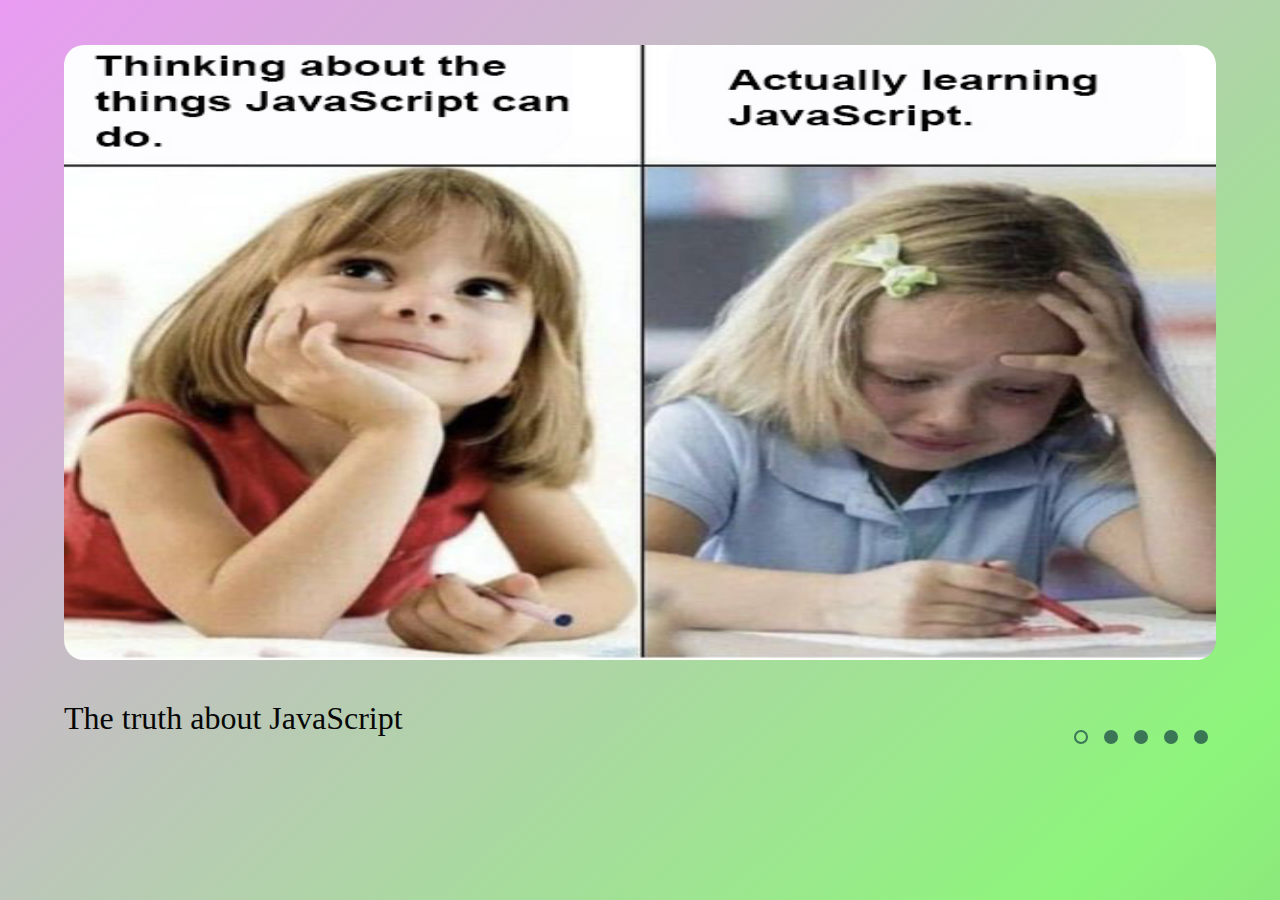
<file: index.html>
<!DOCTYPE html>
<html lang="en">

<head>
    <meta charset="UTF-8" />
    <meta http-equiv="X-UA-Compatible" content="IE=edge" />
    <meta name="viewport" content="width=device-width, initial-scale=1.0" />

    <link rel="shortcut icon" href="./assets/ico/favicon.ico" type="image/x-icon" />
    <link rel="stylesheet" href="./styles/nomalize.css" />
    <link rel="stylesheet" href="./styles/style.css" />
    <title>cssMemSlider</title>
</head>

<body>
    <main class="main gradient-background">
        <div class="wrapper">
            <section class="slider center">
                <input type="radio" class="radio" name="btn" id="btn-1" checked />
                <input type="radio" class="radio" name="btn" id="btn-2" />
                <input type="radio" class="radio" name="btn" id="btn-3" />
                <input type="radio" class="radio" name="btn" id="btn-4" />
                <input type="radio" class="radio" name="btn" id="btn-5" />
                <div class="slides">


                    <div class="slide slider-1">
                        <img src="./assets/img/truth.jpg" alt="slide-1" />
                    </div>
                    <div class="slide">
                        <img src="./assets/img/language.jpg" alt="slide-2" />
                    </div>
                    <div class="slide">
                        <img src="./assets/img/popular.webp" alt="slide-3" />
                    </div>
                    <div class="slide">
                        <img src="./assets/img/variable.webp" alt="slide-4" />
                    </div>
                    <div class="slide">
                        <img src="./assets/img/framework.webp" alt="slide-5" />
                    </div>
                </div>
                <div class="wrap">
                    <div class="parent">
                        <div class="content">
                            <div class="text text-1">The truth about JavaScript</div>
                            <div class="text">
                                Because Airbnb’s ESLint <br/> is Merciless in React
                            </div>
                            <div class="text">
                                Ok coders… Who doesn’t want <br/> to be a millionaire?
                            </div>
                            <div class="text">
                                Variable is constant in JS, <br/> you know?</div>
                            <div class="text">
                                Hold my beer, please…
                            </div>
                        </div>
                    </div>
                    <div class="navigation">
                        <label for="btn-1" class="bar b1"><span class="point "></span></label>
                        <label for="btn-2" class="bar b2"><span class="point "></span></label>
                        <label for="btn-3" class="bar b3"><span class="point "></span></label>
                        <label for="btn-4" class="bar b4"><span class="point "></span></label>
                        <label for="btn-5" class="bar b5"><span class="point "></span></label>
                    </div>
                </div>
            </section>
        </div>
    </main>
</body>

</html>
</file>
<file: styles/nomalize.css>
/* Document
   ========================================================================== */

/**
 * 1. Correct the line height in all browsers.
 * 2. Prevent adjustments of font size after orientation changes in iOS.
 */

 html {
    line-height: 1.15; /* 1 */
    -webkit-text-size-adjust: 100%; /* 2 */
  }
  
  /* Sections
     ========================================================================== */
  
  /**
   * Remove the margin in all browsers.
   */
  
  body {
    margin: 0;
  }
  
  /**
   * Render the `main` element consistently in IE.
   */
  
  main {
    display: block;
  }
  
  /**
   * Correct the font size and margin on `h1` elements within `section` and
   * `article` contexts in Chrome, Firefox, and Safari.
   */
  
  h1 {
    font-size: 2em;
    margin: 0.67em 0;
  }
  
  /* Grouping content
     ========================================================================== */
  
  /**
   * 1. Add the correct box sizing in Firefox.
   * 2. Show the overflow in Edge and IE.
   */
  
  hr {
    box-sizing: content-box; /* 1 */
    height: 0; /* 1 */
    overflow: visible; /* 2 */
  }
  
  /**
   * 1. Correct the inheritance and scaling of font size in all browsers.
   * 2. Correct the odd `em` font sizing in all browsers.
   */
  
  pre {
    font-family: monospace, monospace; /* 1 */
    font-size: 1em; /* 2 */
  }
  
  /* Text-level semantics
     ========================================================================== */
  
  /**
   * Remove the gray background on active links in IE 10.
   */
  
  a {
    background-color: transparent;
  }
  
  /**
   * 1. Remove the bottom border in Chrome 57-
   * 2. Add the correct text decoration in Chrome, Edge, IE, Opera, and Safari.
   */
  
  abbr[title] {
    border-bottom: none; /* 1 */
    text-decoration: underline; /* 2 */
    text-decoration: underline dotted; /* 2 */
  }
  
  /**
   * Add the correct font weight in Chrome, Edge, and Safari.
   */
  
  b,
  strong {
    font-weight: bolder;
  }
  
  /**
   * 1. Correct the inheritance and scaling of font size in all browsers.
   * 2. Correct the odd `em` font sizing in all browsers.
   */
  
  code,
  kbd,
  samp {
    font-family: monospace, monospace; /* 1 */
    font-size: 1em; /* 2 */
  }
  
  /**
   * Add the correct font size in all browsers.
   */
  
  small {
    font-size: 80%;
  }
  
  /**
   * Prevent `sub` and `sup` elements from affecting the line height in
   * all browsers.
   */
  
  sub,
  sup {
    font-size: 75%;
    line-height: 0;
    position: relative;
    vertical-align: baseline;
  }
  
  sub {
    bottom: -0.25em;
  }
  
  sup {
    top: -0.5em;
  }
  
  /* Embedded content
     ========================================================================== */
  
  /**
   * Remove the border on images inside links in IE 10.
   */
  
  img {
    border-style: none;
  }
  
  /* Forms
     ========================================================================== */
  
  /**
   * 1. Change the font styles in all browsers.
   * 2. Remove the margin in Firefox and Safari.
   */
  
  button,
  input,
  optgroup,
  select,
  textarea {
    font-family: inherit; /* 1 */
    font-size: 100%; /* 1 */
    line-height: 1.15; /* 1 */
    margin: 0; /* 2 */
  }
  
  /**
   * Show the overflow in IE.
   * 1. Show the overflow in Edge.
   */
  
  button,
  input { /* 1 */
    overflow: visible;
  }
  
  /**
   * Remove the inheritance of text transform in Edge, Firefox, and IE.
   * 1. Remove the inheritance of text transform in Firefox.
   */
  
  button,
  select { /* 1 */
    text-transform: none;
  }
  
  /**
   * Correct the inability to style clickable types in iOS and Safari.
   */
  
  button,
  [type="button"],
  [type="reset"],
  [type="submit"] {
    -webkit-appearance: button;
  }
  
  /**
   * Remove the inner border and padding in Firefox.
   */
  
  button::-moz-focus-inner,
  [type="button"]::-moz-focus-inner,
  [type="reset"]::-moz-focus-inner,
  [type="submit"]::-moz-focus-inner {
    border-style: none;
    padding: 0;
  }
  
  /**
   * Restore the focus styles unset by the previous rule.
   */
  
  button:-moz-focusring,
  [type="button"]:-moz-focusring,
  [type="reset"]:-moz-focusring,
  [type="submit"]:-moz-focusring {
    outline: 1px dotted ButtonText;
  }
  
  /**
   * Correct the padding in Firefox.
   */
  
  fieldset {
    padding: 0.35em 0.75em 0.625em;
  }
  
  /**
   * 1. Correct the text wrapping in Edge and IE.
   * 2. Correct the color inheritance from `fieldset` elements in IE.
   * 3. Remove the padding so developers are not caught out when they zero out
   *    `fieldset` elements in all browsers.
   */
  
  legend {
    box-sizing: border-box; /* 1 */
    color: inherit; /* 2 */
    display: table; /* 1 */
    max-width: 100%; /* 1 */
    padding: 0; /* 3 */
    white-space: normal; /* 1 */
  }
  
  /**
   * Add the correct vertical alignment in Chrome, Firefox, and Opera.
   */
  
  progress {
    vertical-align: baseline;
  }
  
  /**
   * Remove the default vertical scrollbar in IE 10+.
   */
  
  textarea {
    overflow: auto;
  }
  
  /**
   * 1. Add the correct box sizing in IE 10.
   * 2. Remove the padding in IE 10.
   */
  
  [type="checkbox"],
  [type="radio"] {
    box-sizing: border-box; /* 1 */
    padding: 0; /* 2 */
  }
  
  /**
   * Correct the cursor style of increment and decrement buttons in Chrome.
   */
  
  [type="number"]::-webkit-inner-spin-button,
  [type="number"]::-webkit-outer-spin-button {
    height: auto;
  }
  
  /**
   * 1. Correct the odd appearance in Chrome and Safari.
   * 2. Correct the outline style in Safari.
   */
  
  [type="search"] {
    -webkit-appearance: textfield; /* 1 */
    outline-offset: -2px; /* 2 */
  }
  
  /**
   * Remove the inner padding in Chrome and Safari on macOS.
   */
  
  [type="search"]::-webkit-search-decoration {
    -webkit-appearance: none;
  }
  
  /**
   * 1. Correct the inability to style clickable types in iOS and Safari.
   * 2. Change font properties to `inherit` in Safari.
   */
  
  ::-webkit-file-upload-button {
    -webkit-appearance: button; /* 1 */
    font: inherit; /* 2 */
  }
  
  /* Interactive
     ========================================================================== */
  
  /*
   * Add the correct display in Edge, IE 10+, and Firefox.
   */
  
  details {
    display: block;
  }
  
  /*
   * Add the correct display in all browsers.
   */
  
  summary {
    display: list-item;
  }
  
  /* Misc
     ========================================================================== */
  
  /**
   * Add the correct display in IE 10+.
   */
  
  template {
    display: none;
  }
  
  /**
   * Add the correct display in IE 10.
   */
  
  [hidden] {
    display: none;
  }
</file>
<file: styles/style.css>
/* @font-face {
  font-family: "WaterBrush";
  src: url("../assets/fonts/WaterBrush-Regular.ttf") format("ttf");
  font-weight: 400;
  font-style: normal;
} */
@font-face {
  font-family: "Eilee";
  src: url("../assets/fonts/Eilee.ttf") format("ttf");
  font-weight: 400;
  font-style: normal;
}


/* ===start styles==== */
html,
body {
  font-size: 62.5%;
  /* font-family: 'WaterBrush', cursive; */
  font-family: 'Eilee', cursive;
  font-weight: normal;
  font-style: normal;
  color: rgb(14, 10, 10);
}

.gradient-background {
  background: linear-gradient(
    317deg,
    #14ef9f,
    #f8a2de,
    #858484,
    #8df57b,
    #e99bf3
  );
  background-size: 360% 360%;
  animation: gradient-animation 48s ease infinite;
}
@keyframes gradient-animation {
  0% {
    background-position: 0% 50%;
  }
  50% {
    background-position: 100% 50%;
  }
  100% {
    background-position: 0% 50%;
  }
}

/* ====body styles= */
.main {
  width: 100vw;
  height: 100vh;
  display: flex;
  justify-content: center;
  align-items: center;
}
.center {
  margin: auto;
}

.wrapper {
  width: 100vw;
  height: 90vh;
  margin: auto;
}
.slider {
  overflow: hidden;

  width: 90%;
  height: 90%;

  display: flex;
  flex-direction: column;
}
.slides {
  overflow: hidden;
  display: flex;
  width: 500%;
  height: 100%;
}
.wrap {
  width: 100%;
  display: flex;
  justify-content: space-between;
  margin-top: 4rem;
}

.navigation {
  display: flex;
  justify-self: end;
  justify-content: flex-end;
  align-items: center;
  width: 20%;
}
.point {
  display: inline-block;
  width: 1rem;
  height: 1rem;
  background-color: rgb(2, 37, 58);
  opacity: 0.6;
  border-radius: 50%;
  transition: all 0.7 ease;
  border: 0.25rem solid rgb(2, 37, 58);
}
.bar {
  cursor: pointer;
  padding: 0.6rem;
  margin: 0.2rem;
}
#btn-1:checked ~ .wrap .b1 .point,
#btn-2:checked ~ .wrap .b2 .point,
#btn-3:checked ~ .wrap .b3 .point,
#btn-4:checked ~ .wrap .b4 .point,
#btn-5:checked ~ .wrap .b5 .point {
  background: transparent;
}

.bar:hover .point {
  background-color: #fff;
  border-color: #fff;
  opacity: 1;
  transform: scale(1.2);
  transition: all 0.5 ease;
} 

.bar:active .point {
  transform: scale(1.7);
  background-color: rgb(229, 245, 4);
  opacity: 1;
  transition: all 1 ease;

}

input[name="btn"] {
  display: none;
}

.slide {
  width: 20%;
  transition: all 1.5s ease;

}
.slide img {
  border-radius: 2rem;
  object-fit: fill;
  width: 100%;
  height: 100%;
}
#btn-1:checked ~ .slides > .slider-1 {
  margin-left: 0;
}
#btn-2:checked ~ .slides > .slider-1 {
  margin-left: -20%;
}
#btn-3:checked ~ .slides > .slider-1 {
  margin-left: -40%;
}
#btn-4:checked ~ .slides > .slider-1 {
  margin-left: -60%;
}
#btn-5:checked ~ .slides > .slider-1 {
  margin-left: -80%;
}
.parent {
  width: 60%;
  overflow: hidden;
}
.content {
  display: flex;
  width: 550%;
}
.text {
  width: 20%;
  color: #070707;
  transition: transform 1s ease-out, opacity 1s ease-out;
  font-size: 3.2rem;
  /* font-family: 'WaterBrush', cursive; */
  font-family: 'Eilee', cursive;
}
#btn-1:checked ~ .wrap .text-1 {
  margin-left: 0%;
  transition: all 0.5s ease-in;
}
#btn-2:checked ~ .wrap .text-1 {
  margin-left: -20%;
  transition: all 0.5s ease-in;
}
#btn-3:checked ~ .wrap .text-1 {
  margin-left: -40%;
  transition: all 0.5s ease-in;
}
#btn-4:checked ~ .wrap .text-1 {
  margin-left: -60%;
  transition: all 0.5s ease-in;
}
#btn-5:checked ~ .wrap .text-1 {
  margin-left: -80%;
  transition: all 0.5s ease-in;
}
/* ===media query===== */


@media (max-width: 767px) {
  .wrap {
    flex-direction: column-reverse;
    margin-top: 3rem;
  }
  .navigation {
    width: 100%;
    justify-content: center;
  }
  .parent {
    margin-top: 3rem;
    width: 100%;
  }
  #btn-1:checked ~ .wrap .text,
  #btn-2:checked ~ .wrap .text,
  #btn-3:checked ~ .wrap .text,
  #btn-4:checked ~ .wrap .text,
  #btn-5:checked ~ .wrap .text {
    font-size: 2rem;
    line-height: 1.3;
  }
}
</file>
